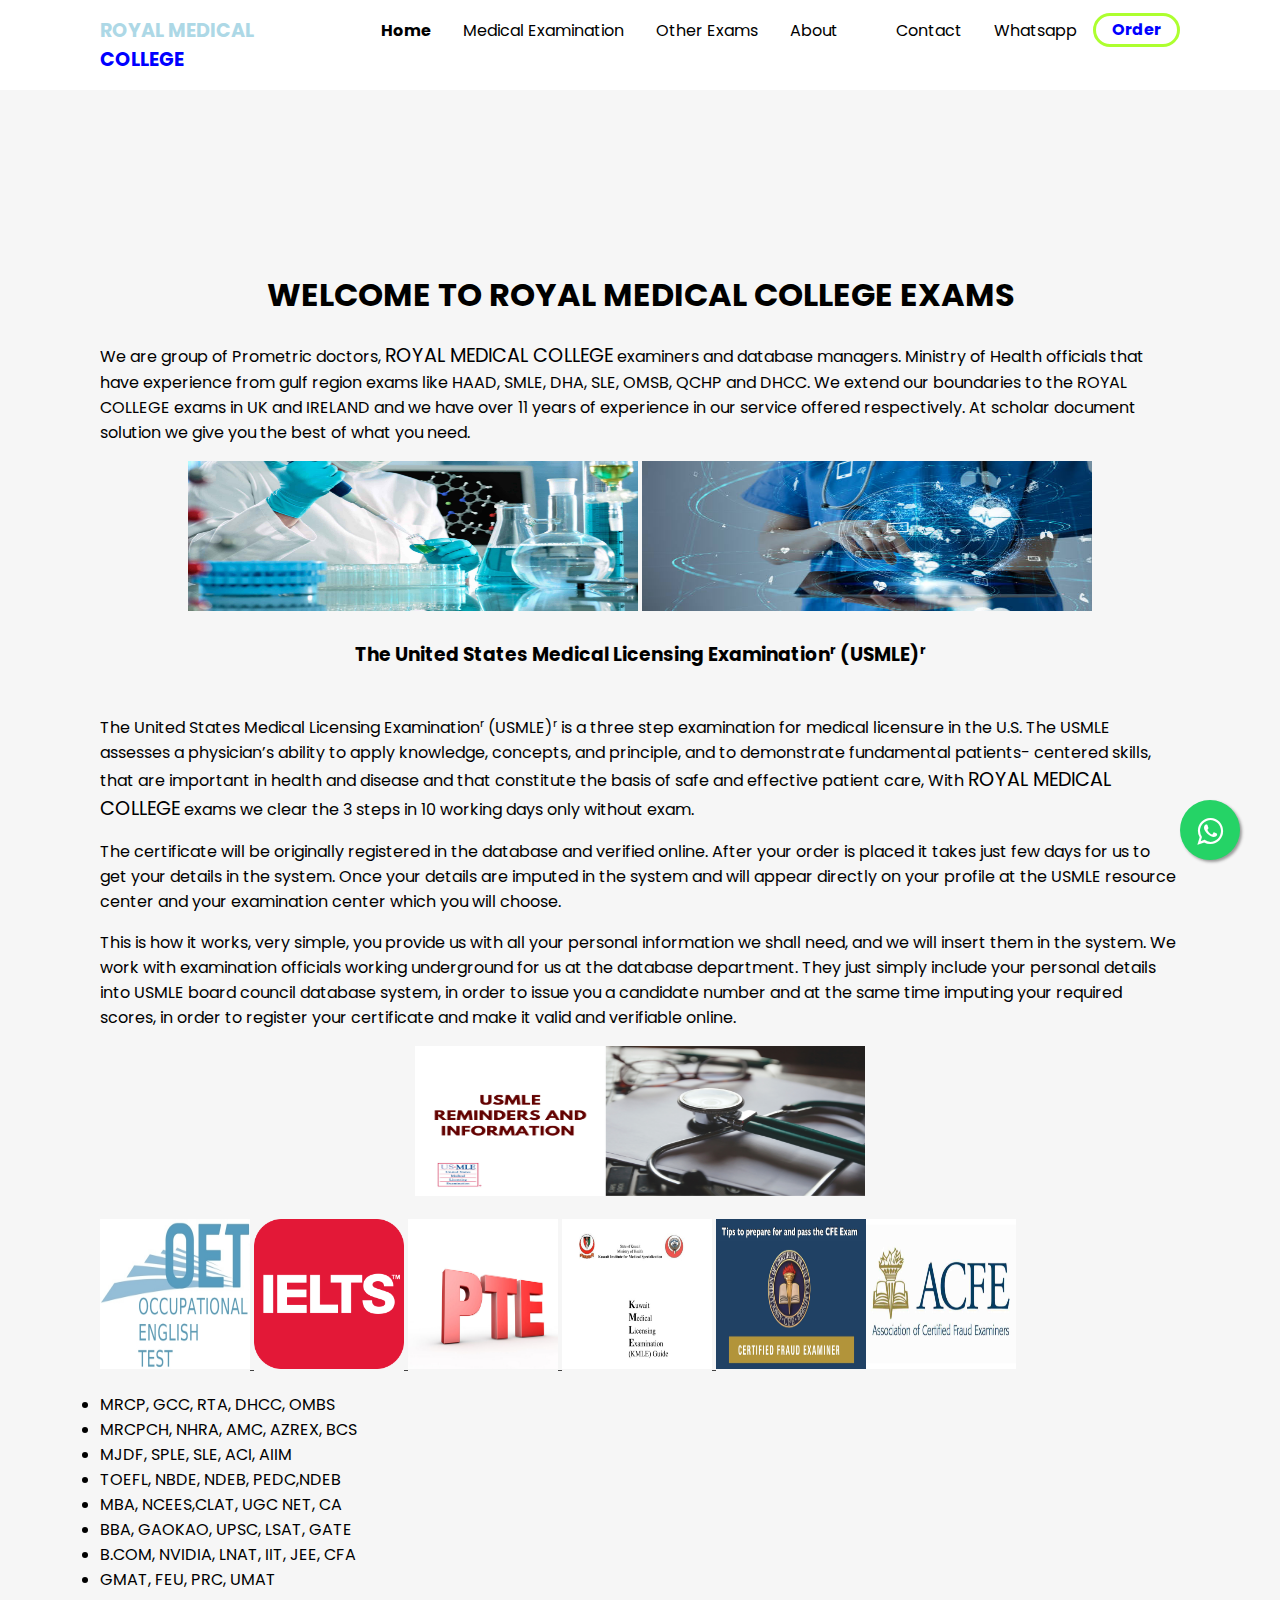
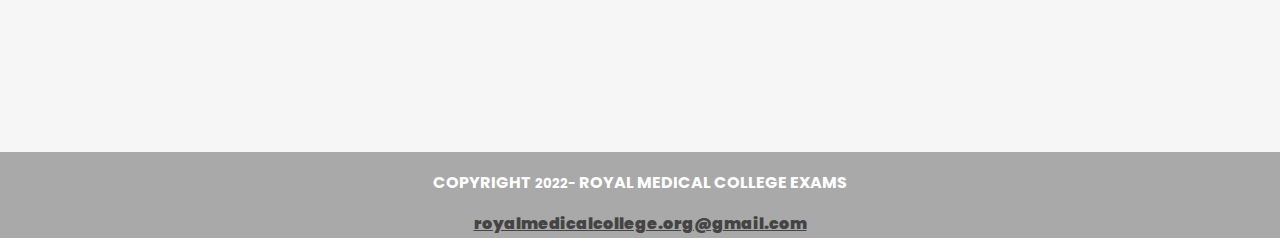
<file: index.html>
<!DOCTYPE html>
<html lang="en">
<head>
    <meta charset="UTF-8">
    <meta name="viewport" content="width=device-width, initial-scale=1.0">
    <title>ROYAL MEDICAL COLLEGE</title>
    <link rel="stylesheet" href="css/main.css"> 
    <title>Whatsapp Chat</title>  
    <link rel="stylesheet" href="https://maxcdn.bootstrapcdn.com/font-awesome/4.5.0/css/font-awesome.min.css">
</head>
<body>
  <a href="https://wa.me/447451234231" class="whatsapp_float" target="_blank"> <i class="fa fa-whatsapp whatsapp-icon"></i></a>
  
</body>
<body>
   <div class="navbar">
      <div class="container">
          <a class="logo" href="index.html">ROYAL MEDICAL <span>COLLEGE</span></a>

          <img id= "mobile-cta" class="mobile-menu" src="images/menu.svg" alt="Open Navigation">

         <nav>
          <img id= "mobile-exit" class="mobile-exit " src="images/exit.svg" alt="Close Navigation">
                  
          <ul class= "primary-nav">
                 <li class="current"><a href="index.html">Home</a></li>
                 <li><a href= "otherexamination.html">Medical Examination</a></li>
                 <li><a href="otherexam.html">Other Exams</a></li>
                 <li><a href="about.html">About</a></li>
             </ul>

             <ul class="secondary-nav">
                <li><a href="mailto:royalmedicalcollege.org@gmail.com">Contact</a></li>
                <li><a href="https://wa.me/447451234231">Whatsapp</a></li>
                <li class="go-Order-cta"><a href="https://wa.me/447451234231">Order</a></li>
            </ul>
         </nav> 
      </div> 
   </div> 
<section class= "hero">
    <div class="container">
        <div class="left col">
            <p class="subhead">
           <center> <h1>WELCOME TO ROYAL MEDICAL COLLEGE EXAMS</h1></center>
                <body style="background-color: rgba(245, 245, 245, 0.925);"> 
                <p>We are group of Prometric doctors, <big>ROYAL MEDICAL COLLEGE</big> examiners and database managers. Ministry of Health officials that have experience from gulf region exams like HAAD, SMLE, DHA, SLE, OMSB, QCHP and DHCC. We extend our boundaries to the ROYAL COLLEGE exams in UK and IRELAND and we have over 11 years of experience in our service offered respectively. At scholar document solution we give you the best of what you need.
            <center>
                <img width= "450" height= "150" src= "images/909067.jpg">
                <img width= "450" height= "150" src= "images/istockphoto-1127069581-612x612-1.jpg">
   
            </center>
            
            </body>
              <p class="subhead">
                <center> <h3>The United States Medical Licensing Examination<sup><small>r</small></sup> (USMLE)<sup><small>r</small></sup></h3></center>
                 <body>
                    <p><br>The United States Medical Licensing Examination<sup><small>r</small></sup> (USMLE)<sup><small>r</small></sup> is a three step examination for medical licensure in the U.S. The USMLE assesses a physician’s ability to apply knowledge, concepts, and principle, and to demonstrate fundamental patients- centered skills, that are important in health and disease and that constitute the basis of safe and effective patient care, With <big>ROYAL MEDICAL COLLEGE</big> exams we clear the 3 steps in 10 working days only without exam.</p>
                    <p>The certificate will be originally registered in the database and verified online. After your order is placed it takes just few days for us to get your details in the system. Once your details are imputed in the system and will appear directly on your profile at the USMLE resource center and your examination center which you will choose.</p>
                    <p>This is how it works, very simple, you provide us with all your personal information we shall need, and we will insert them in the system. We work with examination officials working underground for us at the database department. They just simply include your personal details into USMLE board council database system, in order to issue you a candidate number and at the same time imputing your required scores, in order to register your certificate and make it valid and verifiable online.
                       <center>
                        <a href= "otherexamination.html"> <img width="450" height="150" src= "images/152577085_3637157546319582_1922847552356299916_n.png">
                        </a>
            
                       </center>
                </body>
            </p><a href="otherexam.html">
            <img width="150" height= "150" src="images/oet.jpg"> <img width="150" height= "150" src="images/IELTS-certificate-6-band-score-for-sale-1.png">
          <img width="150" height= "150" src="images/pte-image.jpg-1.jpg"> <img width="150" height= "150" src="images/007487972_1-61f38140f775963a0117d145699a166f-768x994.jpg">
          <img width="150" height= "150" src="images/maxresdefault-1.jpg"><img width="150" height= "150" src="images/1600x960_1023948-acfe.jpg">
          </a>

           <p> <table>
              <tr>
              <li>MRCP, GCC, RTA, DHCC, OMBS</li>
              <li>MRCPCH, NHRA, AMC, AZREX, BCS</li>
              <li>MJDF, SPLE, SLE, ACI, AIIM</li>
             <li> TOEFL, NBDE, NDEB, PEDC,NDEB</li>
             <li> MBA, NCEES,CLAT, UGC NET, CA</li>
            <li>  BBA, GAOKAO, UPSC, LSAT, GATE</li>
              <li>B.COM, NVIDIA, LNAT, IIT, JEE, CFA</li>
              <li>GMAT, FEU, PRC, UMAT</li>
              </tr>
            </table>
</body> 
  </section>
  <footer><style>
    
footer {
    text-align: center;
    padding: 2px;
    background-color: darkgray;
    color: white;
 }
    </style> <b><p>COPYRIGHT <small>2022-</small> ROYAL MEDICAL COLLEGE EXAMS</p>
    <b><a href="mailto:royalmedicalcollege.org@gmail.com">royalmedicalcollege.org@gmail.com</a>
 </footer>
<script>
    const mobileBtn = document.getElementById('mobile-cta')
          nav = document.querySelector('nav')
          mboileBtnEXit = document.getElementById('mobile-exit');

    mobileBtn.addEventListener('click', () => {
      nav.classList.add('menu-btn');  
    })

    mboileBtnEXit.addEventListener('click', () => {
      nav.classList.remove('menu-btn');
    })
</script>

</body>
</html>
</file>
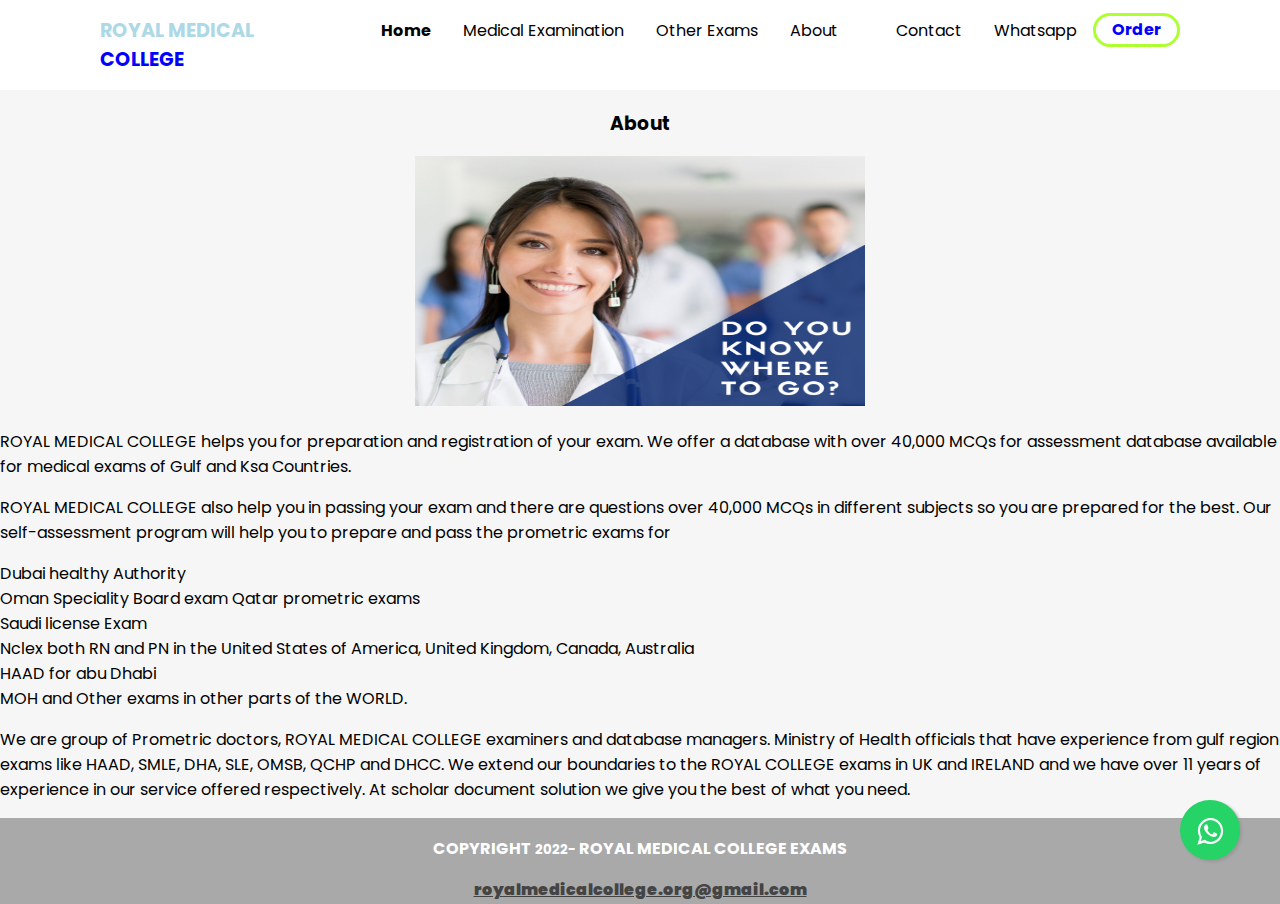
<file: about.html>
<!DOCTYPE html>
<html lang="en">
<head>
    <meta charset="UTF-8">
    <meta name="viewport" content="width=device-width, initial-scale=1.0">
    <title>ROYAL MEDICAL COLLEGE</title>
    <link rel="stylesheet" href="css/main.css"> 
    <title>Whatsapp Chat</title>  
    <link rel="stylesheet" href="https://maxcdn.bootstrapcdn.com/font-awesome/4.5.0/css/font-awesome.min.css">  
</head>
<body>
    <a href="https://wa.me/447451234231" class="whatsapp_float" target="_blank"> <i class="fa fa-whatsapp whatsapp-icon"></i></a>
    
  </body>
<body>
   <div class="navbar">
      <div class="container">
          <a class="logo" href="index.html">ROYAL MEDICAL <span>COLLEGE</span></a>

          <img id= "mobile-cta" class="mobile-menu" src="images/menu.svg" alt="Open Navigation">

         <nav>
          <img id= "mobile-exit" class="mobile-exit " src="images/exit.svg" alt="Close Navigation">
                  
          <ul class= "primary-nav">
                 <li class="current"><a href="index.html#">Home</a></li>
                 <li><a href= "otherexamination.html">Medical Examination</a></li>
                 <li><a href="otherexam.html">Other Exams</a></li>
                 <li><a href="about.html">About</a></li>
             </ul>

             <ul class="secondary-nav">
                <li><a href="mailto:royalmedicalcollege.org@gmail.com">Contact</a></li>
                <li><a href="https://wa.me/447451234231">Whatsapp</a></li>
                <li class="go-Order-cta"><a href="https://wa.me/447451234231">Order</a></li>
            </ul>
         </nav> 
      </div> 
   </div> 
<p class="subhead">
    <center> <h3>About</h3></center>
     <body style="background-color: rgba(245, 245, 245, 0.925);"> 
        <center><img width="450" height= "250" src= "images/43590288_1836618536373501_4403697360920641536_n.png"></center>
<p> ROYAL MEDICAL COLLEGE helps you for preparation and registration of your exam. We offer a database with over 40,000 MCQs for assessment database available for medical exams of Gulf and Ksa Countries.</p>
<p> ROYAL MEDICAL COLLEGE also help you in passing your exam and there are questions over 40,000 MCQs in different subjects so you are prepared for the best. Our self-assessment program will help you to prepare and pass the prometric exams for</p><li>Dubai healthy Authority</li> <li>Oman Speciality Board exam Qatar prometric exams</li> <li>Saudi license Exam</li> <li>Nclex both RN and PN in the United States of America, United Kingdom, Canada, Australia</li> <li>HAAD for abu Dhabi </li>MOH and Other exams in other parts of the WORLD.</p>
<p> We are group of Prometric doctors, ROYAL MEDICAL COLLEGE examiners and database managers. Ministry of Health officials that have experience from gulf region exams like HAAD, SMLE, DHA, SLE, OMSB, QCHP and DHCC. We extend our boundaries to the ROYAL COLLEGE exams in UK and IRELAND and we have over 11 years of experience in our service offered respectively. At scholar document solution we give you the best of what you need.</P

    </body>
    <footer><style>
    
      footer {
          text-align: center;
          padding: 2px;
          background-color: darkgray;
          color: white;
       }
          </style> <b><p>COPYRIGHT <small>2022-</small> ROYAL MEDICAL COLLEGE EXAMS</p>
          <b><a href="mailto:royalmedicalcollege.org@gmail.com">royalmedicalcollege.org@gmail.com</a>
       </footer>
    <script>
        const mobileBtn = document.getElementById('mobile-cta')
              nav = document.querySelector('nav')
              mboileBtnEXit = document.getElementById('mobile-exit');
    
        mobileBtn.addEventListener('click', () => {
          nav.classList.add('menu-btn');  
        })
    
        mboileBtnEXit.addEventListener('click', () => {
          nav.classList.remove('menu-btn');
        })
    </script>
</file>
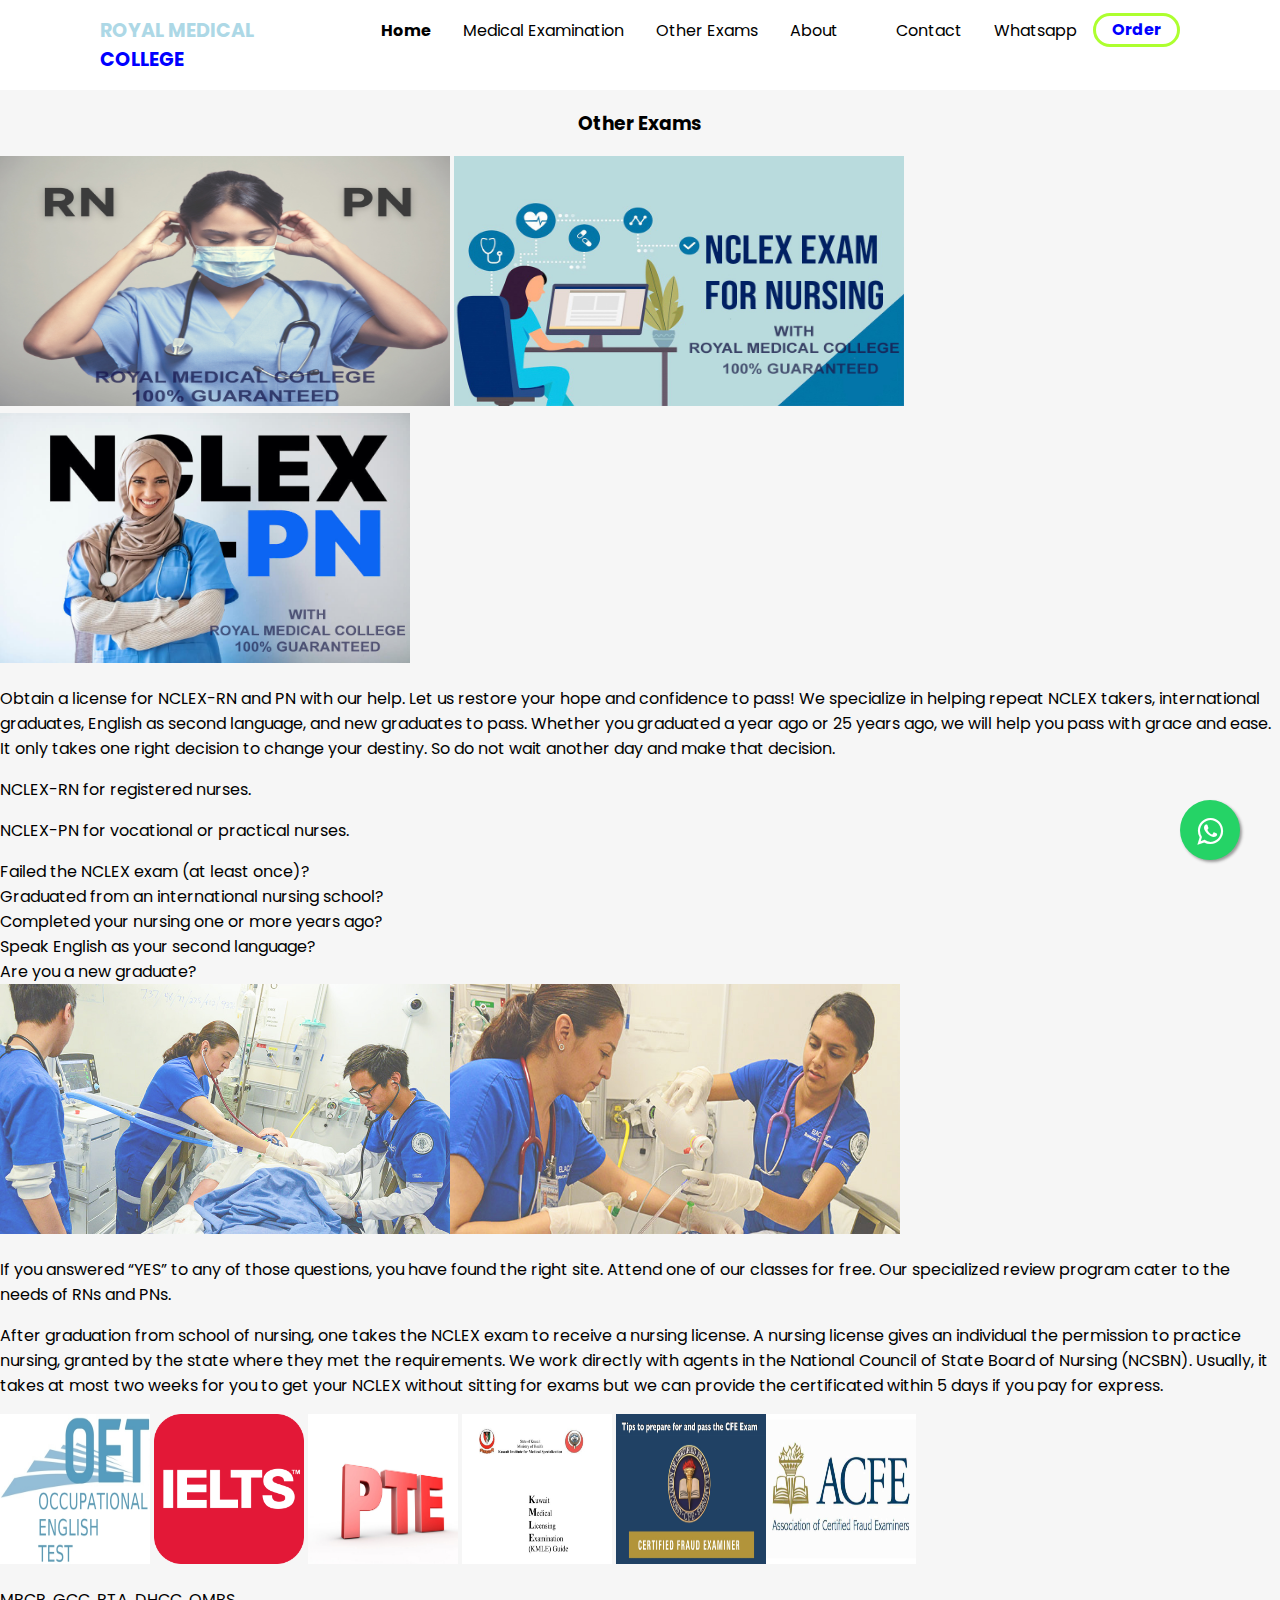
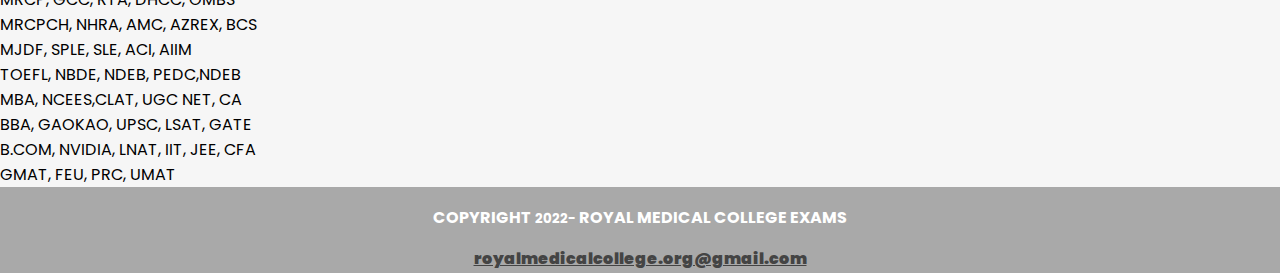
<file: otherexam.html>
<!DOCTYPE html>
<html lang="en">
<head>
    <meta charset="UTF-8">
    <meta name="viewport" content="width=device-width, initial-scale=1.0">
    <title>ROYAL MEDICAL COLLEGE</title>
    <link rel="stylesheet" href="css/main.css">   
    <link rel="stylesheet" href="https://maxcdn.bootstrapcdn.com/font-awesome/4.5.0/css/font-awesome.min.css">
</head>
<body>
  <a href="https://wa.me/447451234231" class="whatsapp_float" target="_blank"> <i class="fa fa-whatsapp whatsapp-icon"></i></a>
  
</body>
<body>
  <body style="background-color: rgba(245, 245, 245, 0.925);"> 
   <div class="navbar">
      <div class="container">
          <a class="logo" href="index.html">ROYAL MEDICAL <span>COLLEGE</span></a>

          <img id= "mobile-cta" class="mobile-menu" src="images/menu.svg" alt="Open Navigation">

         <nav>
          <img id= "mobile-exit" class="mobile-exit " src="images/exit.svg" alt="Close Navigation">
                  
          <ul class= "primary-nav">
                 <li class="current"><a href="index.html#">Home</a></li>
                 <li><a href= "otherexamination.html">Medical Examination</a></li>
                 <li><a href="otherexam.html">Other Exams</a></li>
                 <li><a href="about.html">About</a></li>
             </ul>

             <ul class="secondary-nav">
                <li><a href= "mailto:royalmedicalcollege.org@gmail.com">Contact</a></li>
                <li><a href= "https://wa.me/447451234231">Whatsapp</a></li>
                <li class="go-Order-cta"><a href= "https://wa.me/447451234231">Order</a></li>
            </ul>
         </nav> 
      </div> 
   </div> 
<p class="subhead">
    <center> <h3>Other Exams</h3></center>
     <body style="background-color: rgba(245, 245, 245, 0.925);"> 
      <img width="450" height= "250" src= "css/images/Difference-between-RN-and-PN.jpg">  <img width="450" height= "250" src= "css/images/NCLEX-Exam-for-Nursing.jpg"> <img width="410" height= "250" src= "css/images/nclex-pn-nurse2.jpg">
            <p> Obtain a license for NCLEX-RN and PN with our help. Let us restore your hope and confidence to pass! We specialize in helping repeat NCLEX takers, international graduates, English as second language, and new graduates to pass. Whether you graduated a year ago or 25 years ago, we will help you pass with grace and ease. It only takes one right decision to change your destiny. So do not wait another day and make that decision.</p> 
            <p><li>NCLEX-RN for registered nurses.</li></p>
            <p><li>NCLEX-PN for vocational or practical nurses.</li></p>
            <li>	Failed the NCLEX exam (at least once)?</li>
            <li>	 Graduated from an international nursing school?</li>
          <li>  	Completed your nursing one or more years ago?</li>
          <li>  	Speak English as your second language?</li>
          <li>  	Are you a new graduate? </li>
          <img width="450" height= "250" src= "css/images/respiratory-therapy-hero.jpg"><img width="450" height= "250" src= "css/images/Nursing.jpg">
           <p>If you answered “YES” to any of those questions, you have found the right site. Attend one of our classes for free. Our specialized review program cater to the needs of RNs and PNs.</p>
            <p>After graduation from school of nursing, one takes the NCLEX exam to receive a nursing license. A nursing license gives an individual the permission to practice nursing, granted by the state where they met the requirements. We work directly with agents in the National Council of State Board of Nursing (NCSBN). Usually, it takes at most two weeks for you to get your NCLEX without sitting for exams but we can provide the certificated within 5 days if you pay for express.</p> 
                  </p>
                  <img width="150" height= "150" src="images/oet.jpg"> <img width="150" height= "150" src="images/IELTS-certificate-6-band-score-for-sale-1.png">
                <img width="150" height= "150" src="images/pte-image.jpg-1.jpg"> <img width="150" height= "150" src="images/007487972_1-61f38140f775963a0117d145699a166f-768x994.jpg">
                <img width="150" height= "150" src="images/maxresdefault-1.jpg"><img width="150" height= "150" src="images/1600x960_1023948-acfe.jpg">
                 <p> <table>
                    <tr>
                    <li>MRCP, GCC, RTA, DHCC, OMBS</li>
                    <li>MRCPCH, NHRA, AMC, AZREX, BCS</li>
                    <li>MJDF, SPLE, SLE, ACI, AIIM</li>
                   <li> TOEFL, NBDE, NDEB, PEDC,NDEB</li>
                   <li> MBA, NCEES,CLAT, UGC NET, CA</li>
                  <li>  BBA, GAOKAO, UPSC, LSAT, GATE</li>
                    <li>B.COM, NVIDIA, LNAT, IIT, JEE, CFA</li>
                    <li>GMAT, FEU, PRC, UMAT</li>
                    </tr>
                  </table>
    </body> 
    <footer><style>
    
      footer {
          text-align: center;
          padding: 2px;
          background-color: darkgray;
          color: white;
       }
          </style> <b><p>COPYRIGHT <small>2022-</small> ROYAL MEDICAL COLLEGE EXAMS</p>
          <b><a href="mailto:royalmedicalcollege.org@gmail.com">royalmedicalcollege.org@gmail.com</a>
       </footer>
    <script>
      const mobileBtn = document.getElementById('mobile-cta')
            nav = document.querySelector('nav')
            mboileBtnEXit = document.getElementById('mobile-exit');
  
      mobileBtn.addEventListener('click', () => {
        nav.classList.add('menu-btn');  
      })
  
      mboileBtnEXit.addEventListener('click', () => {
        nav.classList.remove('menu-btn');
      })
  </script>
</file>
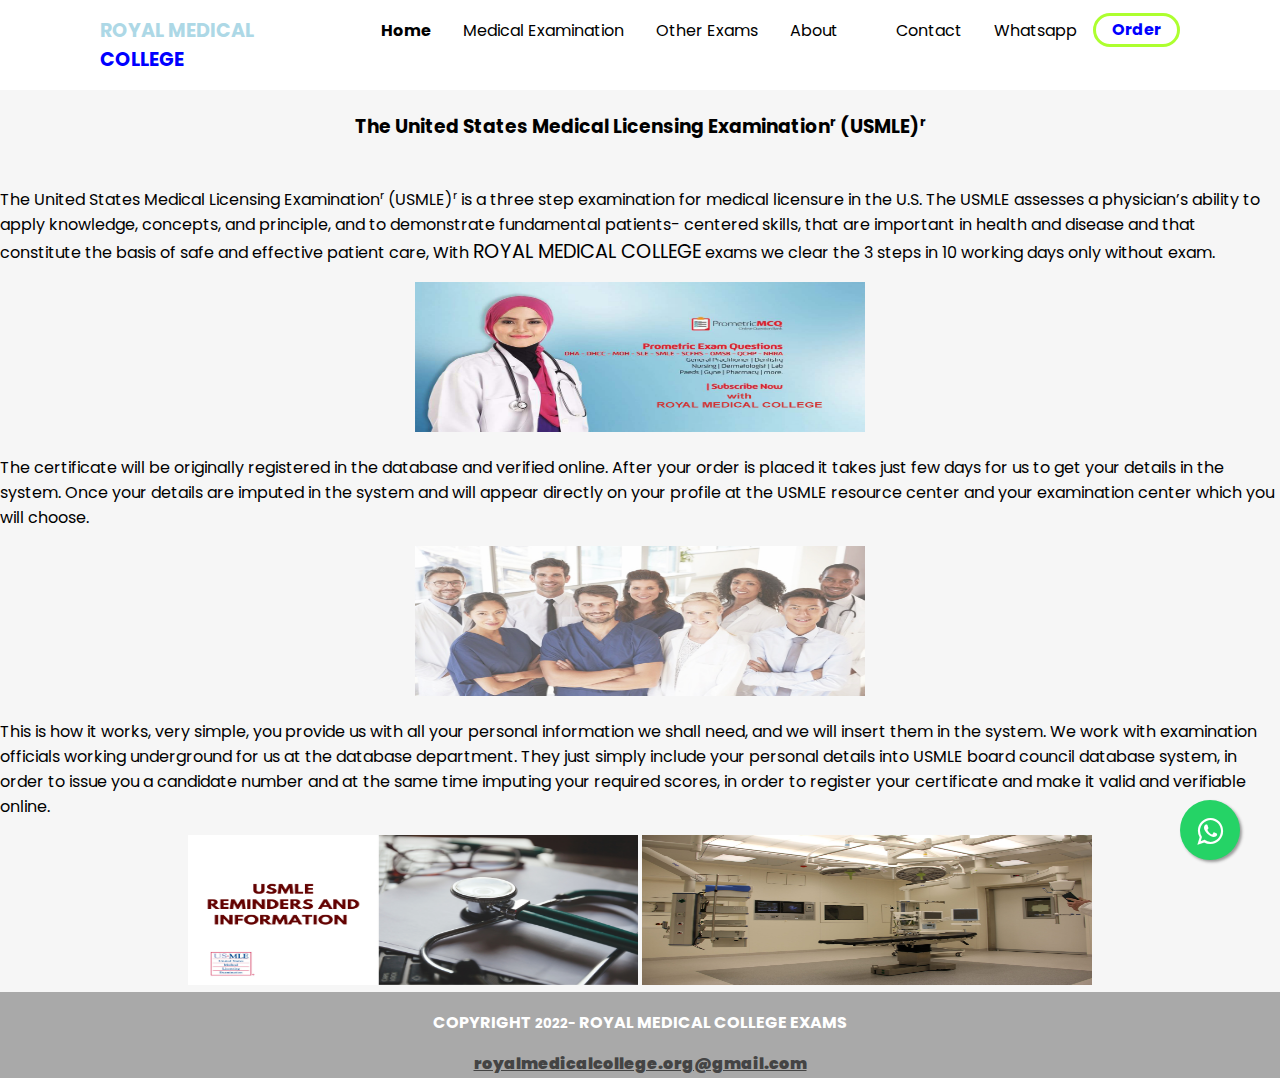
<file: otherexamination.html>
<!DOCTYPE html>
<html lang="en">
<head>
    <meta charset="UTF-8">
    <meta name="viewport" content="width=device-width, initial-scale=1.0">
    <title>ROYAL MEDICAL COLLEGE</title>
    <link rel="stylesheet" href="css/main.css">  
    <title>Whatsapp Chat</title>  
    <link rel="stylesheet" href="https://maxcdn.bootstrapcdn.com/font-awesome/4.5.0/css/font-awesome.min.css"> 
</head>
<body>
    <a href="https://wa.me/447451234231" class="whatsapp_float" target="_blank"> <i class="fa fa-whatsapp whatsapp-icon"></i></a>
    
  </body>
<body>
   <div class="navbar">
      <div class="container">
          <a class="logo" href="index.html">ROYAL MEDICAL <span>COLLEGE</span></a>

          <img id= "mobile-cta" class="mobile-menu" src="images/menu.svg" alt="Open Navigation">

         <nav>
          <img id= "mobile-exit" class="mobile-exit " src="images/exit.svg" alt="Close Navigation">
                  
          <ul class= "primary-nav">
                 <li class="current"><a href="index.html#">Home</a></li>
                 <li><a href= "otherexamination.html">Medical Examination</a></li>
                 <li><a href="otherexam.html">Other Exams</a></li>
                 <li><a href="about.html">About</a></li>
             </ul>

             <ul class="secondary-nav">
                <li><a href="mailto:royalmedicalcollege.org@gmail.com">Contact</a></li>
                <li><a href="https://wa.me/447451234231">Whatsapp</a></li>
                <li class="go-Order-cta"><a href="https://wa.me/447451234231">Order</a></li>
            </ul>
         </nav> 
      </div> 
   </div> 
<p class="subhead">
    <center> <h3>The United States Medical Licensing Examination<sup><small>r</small></sup> (USMLE)<sup><small>r</small></sup></h3></center>
     <body style="background-color: rgba(245, 245, 245, 0.925);"> 
        <p><br>The United States Medical Licensing Examination<sup><small>r</small></sup> (USMLE)<sup><small>r</small></sup> is a three step examination for medical licensure in the U.S. The USMLE assesses a physician’s ability to apply knowledge, concepts, and principle, and to demonstrate fundamental patients- centered skills, that are important in health and disease and that constitute the basis of safe and effective patient care, With <big>ROYAL MEDICAL COLLEGE</big> exams we clear the 3 steps in 10 working days only without exam.</p>
        <center>
            <img width="450" height="150" src= "images/20220324_021908.jpg">
        </center>
        <p>The certificate will be originally registered in the database and verified online. After your order is placed it takes just few days for us to get your details in the system. Once your details are imputed in the system and will appear directly on your profile at the USMLE resource center and your examination center which you will choose.</p>
        <center> <img width="450" height= "150" src= "images/9-2018-phyiscian-specialty-data-report-image.jpg" ></center>
        <p>This is how it works, very simple, you provide us with all your personal information we shall need, and we will insert them in the system. We work with examination officials working underground for us at the database department. They just simply include your personal details into USMLE board council database system, in order to issue you a candidate number and at the same time imputing your required scores, in order to register your certificate and make it valid and verifiable online.</p>
            <center><img width="450" height="150" src= "images/152577085_3637157546319582_1922847552356299916_n.png">
            <img width="450" height="150" src ="images/marcel-scholte-LPurJnihmQI-unsplash-scaled.jpg">
            </center>

    </body>
    <footer><style>
    
      footer {
          text-align: center;
          padding: 2px;
          background-color: darkgray;
          color: white;
       }
          </style> <b><p>COPYRIGHT <small>2022-</small> ROYAL MEDICAL COLLEGE EXAMS</p>
          <b><a href="mailto:royalmedicalcollege.org@gmail.com">royalmedicalcollege.org@gmail.com</a>
       </footer>
    <script>
        const mobileBtn = document.getElementById('mobile-cta')
              nav = document.querySelector('nav')
              mboileBtnEXit = document.getElementById('mobile-exit');
    
        mobileBtn.addEventListener('click', () => {
          nav.classList.add('menu-btn');  
        })
    
        mboileBtnEXit.addEventListener('click', () => {
          nav.classList.remove('menu-btn');
        })
    </script>
</file>
<file: css/main.css>
@import url("https://fonts.googleapis.com/css2?family=Poppins:wght@400;700&display=swap");
:root {
  --primary-color: rgba(245, 245, 245, 0.925);
}

body {
  background: #d1d4d1;
  margin: 0;
  font-family: "poppins";
}

.navbar {
  background: white;
  padding: 1em;
}
.navbar .logo {
  text-decoration: none;
  font-weight: bold;
  color: lightblue;
  font-size: 1.2em;
}
.navbar .logo span {
  color: blue;
}
.navbar nav {
  display: none;
}
.navbar .container {
  display: flex;
  place-content: space-between;
}
.navbar .mobile-menu {
  cursor: pointer;
}

a {
  color: #444444;
}

ul {
  list-style-type: none;
  margin: 0;
  padding: 0;
}

section {
  padding: 5em 2em;
}

.hero {
  text-align: center;
}

.container .left col .subhead {
  text-transform: uppercase;
  font-weight: bold;
  font-size: xx-small;
  font-stretch: blue;
  color: turquoise;
  letter-spacing: 0.3em;
  font-style: arial;
}
.container .left col h1 {
  text-transform: uppercase;
  font-size: 2.5em;
  font-weight: bold;
  line-height: 1.3em;
  margin-top: 0.2em;
  color: blue;
}
.container .left col h5 {
  text-transform: uppercase;
  font-size: 2.5em;
  font-weight: bold;
  line-height: 1.3em;
  margin-top: 0.2em;
}
.container .left col h3 {
  text-transform: uppercase;
  font-size: 2.5em;
  font-weight: bold;
  line-height: 1.3em;
  margin-top: 0.2em;
}
.container .left col .primary-cta {
  background: var(--primary-color);
  color: whitesmoke;
  text-decoration: none;
  padding: 6em 1.3em;
  font-size: 1.4em;
  border-radius: 5em;
  font-weight: bold;
  display: inline-block;
}
.container .hero-img {
  width: 70%;
  margin-top: 3em;
}

h4 {
  font-size: 2em;
}

label {
  display: block;
  font-size: 1.2em;
  margin-bottom: 0.5em;
}

input, textarea {
  width: 50%;
  padding: 0.5em;
  margin-bottom: 1em;
  border-radius: 0.3em;
  border: 1px solid grey;
  box-sizing: border-box;
}

input[type=submit] {
  background-color: black;
  color: wheat;
  font-weight: bold;
  font-size: 1.3em;
  border: none;
  margin-bottom: 2em;
  border-radius: 2em;
  display: inline-block;
  padding: 0.8em 2em;
  width: unset;
  cursor: pointer;
}
input[type=submit]:hover {
  background: turquoise;
  color: wheat;
}

nav.menu-btn {
  display: block;
}

nav {
  position: fixed;
  z-index: 999;
  width: 66%;
  right: 0;
  top: 0;
  background: black;
  height: 100vh;
  padding: 1em;
}
nav ul.primary-nav {
  margin-top: 5em;
}
nav li a {
  color: wheat;
  text-decoration: none;
  display: block;
  padding: 0.5em;
  font-size: 1.3em;
  text-align: right;
}
nav li a:hover {
  font-weight: bold;
}

.mobile-exit {
  float: right;
  margin: 0.5em;
  cursor: pointer;
}

@media only screen and (min-width: 768px) {
  .mobile-menu, .mobile-menu-exit {
    display: none;
  }

  .navbar .container {
    display: grid;
    grid-template-columns: 180px auto;
    justify-content: unset;
  }

  .navbar nav {
    display: flex;
    justify-content: space-between;
    background: none;
    position: unset;
    height: auto;
    width: 100%;
    padding: 0;
  }
  .navbar nav ul {
    display: flex;
  }
  .navbar nav a {
    color: black;
    font-size: 1em;
    padding: 0.1em 1em;
  }
  .navbar nav ul.primary-nav {
    margin: 0;
  }
  .navbar nav li.current a {
    font-weight: bold;
  }
  .navbar nav li.go-Order-cta a {
    color: blue;
    border: 3px solid greenyellow;
    font-weight: bold;
    border-radius: 5em;
    margin-top: -0.2em;
  }
  .navbar nav li.go-Order-cta a:hover {
    background: turquoise;
    color: wheat;
  }
}
@media only screen and (min-width: 1080px) {
  .container {
    width: 1080px;
    margin: 0 auto;
  }

  section {
    padding: 10em 4em;
  }

  .hero .container {
    display: flex;
    justify-content: space-between;
    text-align: left;
  }
  .hero .container .left-col {
    max-resolution: 3em 3em 0 5em;
  }
  .hero .container .left-col h1 {
    font-size: 3em;
    width: 90px;
  }

  .hero-img {
    width: 30%;
    margin-right: 8em;
  }

  .hero-cta {
    display: flex;
  }

  .primary-cta {
    margin-right: 1em;
  }

  .contact-section {
    position: relative;
  }
  .contact-section .container {
    display: flex;
  }

  .contact-left {
    position: absolute;
    right: 0;
    top: 0;
    width: 45%;
    height: 80%;
  }

  iframe {
    height: 100%;
  }
}
@media only screen and (min-width: 1450px) {
  .features-section:before {
    content: "";
    position: absolute;
    width: 10%;
    height: 20em;
    background: var(--primary-color);
    left: 0;
    top: -4em;
  }
  .features-section:before {
    content: "";
    position: absolute;
    width: 200px;
    height: 20em;
    background: url "../images/dots.svg" no-repeat;
    left: 4.5em;
    top: 2em;
  }
}
.whatsapp_float {
  position: fixed;
  width: 60px;
  height: 60px;
  bottom: 40px;
  right: 40px;
  background-color: #25d366;
  color: #FFF;
  border-radius: 50px;
  text-align: center;
  font-size: 30px;
  box-shadow: 2px 2px 3px #999;
  z-index: 100;
}

.whatsapp-icon {
  margin-top: 16px;
}

@media screen and (max-width: 767px) {
  .whatsapp-icon {
    margin-top: 10px;
  }

  .whatsapp_float {
    width: 40px;
    height: 40px;
    bottom: 20px;
    right: 10px;
    font-size: 22px;
  }
}/*# sourceMappingURL=main.css.map */
</file>
